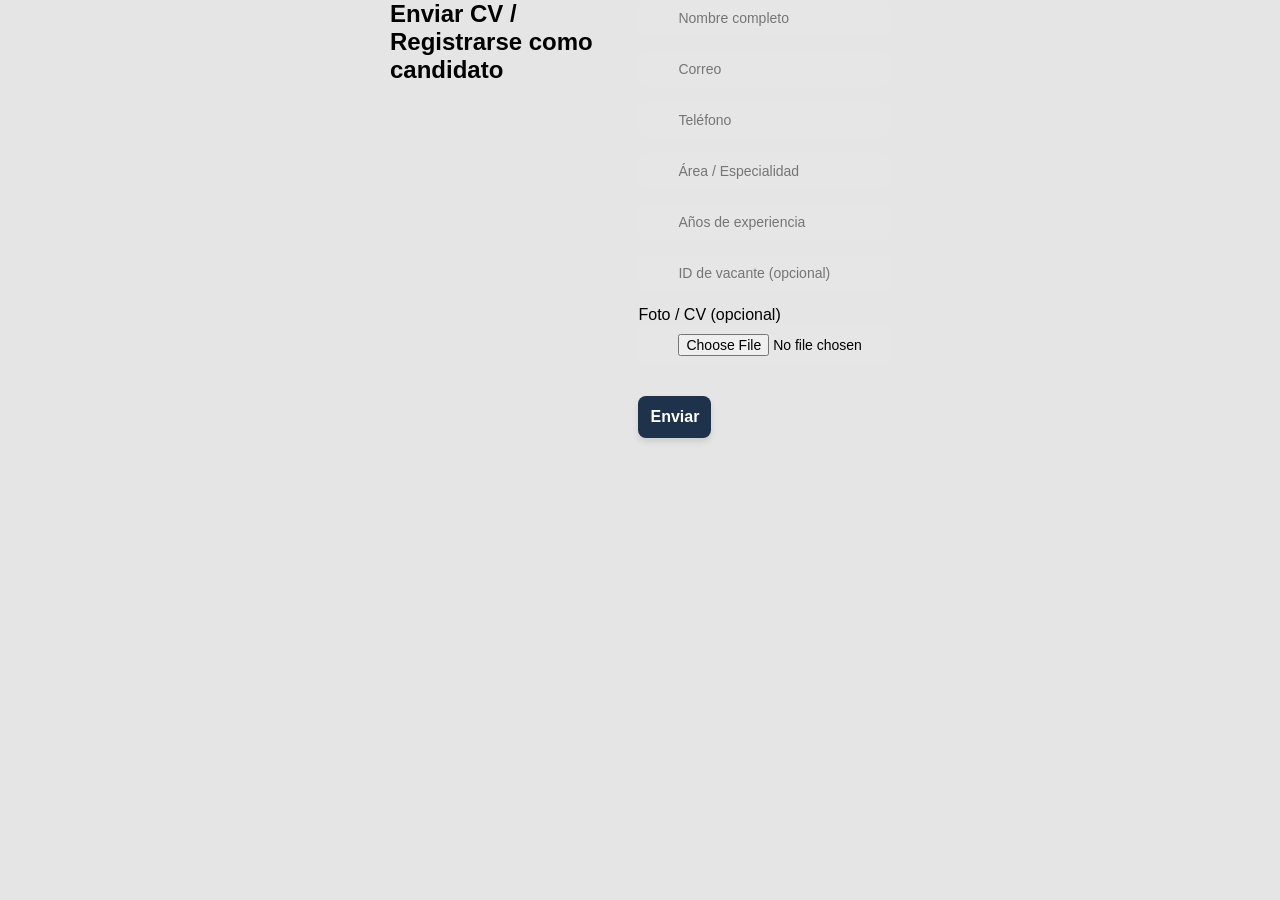
<file: candidate.html>
<!DOCTYPE html>
<html lang="en">
<head>
  <meta charset="UTF-8">
  <title>Apply - AHP</title>
  <link rel="stylesheet" href="styles.css">
</head>
<body>

  <div class="login-container" style="max-width:500px;margin:auto;">
    <h2>Enviar CV / Registrarse como candidato</h2>
    <form id="candidateForm">
      <div class="input-group">
        <input id="c_nombre" type="text" placeholder="Nombre completo" required>
      </div>
      <div class="input-group">
        <input id="c_correo" type="email" placeholder="Correo" required>
      </div>
      <div class="input-group">
        <input id="c_telefono" type="text" placeholder="Teléfono">
      </div>
      <div class="input-group">
        <input id="c_area" type="text" placeholder="Área / Especialidad">
      </div>
      <div class="input-group">
        <input id="c_experiencia" type="number" placeholder="Años de experiencia">
      </div>
      <div class="input-group">
        <input id="c_vacante" type="number" placeholder="ID de vacante (opcional)">
      </div>
      <div class="input-group">
        <label>Foto / CV (opcional)</label>
        <input id="c_photo" type="file" accept="image/*,application/pdf">
      </div>
      <button type="button" class="submit-btn" onclick="submitCandidate()">Enviar</button>
    </form>
    <p id="feedback" class="success-message"></p>
  </div>

<script>
async function submitCandidate() {
  const form = document.getElementById('candidateForm');
  const data = new FormData();
  data.append('nombre', document.getElementById('c_nombre').value);
  data.append('correo', document.getElementById('c_correo').value);
  data.append('telefono', document.getElementById('c_telefono').value);
  data.append('area_especialidad', document.getElementById('c_area').value);
  data.append('experiencia_anos', document.getElementById('c_experiencia').value);
  const vac = document.getElementById('c_vacante').value;
  if (vac) data.append('vacante_id', vac);
  const photo = document.getElementById('c_photo').files[0];
  if (photo) data.append('photo', photo);

  try {
    const res = await fetch('https://ahp-proyecto.onrender.com/api/candidatos', {
      method: 'POST',
      body: data
    });
    const json = await res.json();
    if (res.ok) {
      document.getElementById('feedback').innerText = 'Registro enviado correctamente';
      document.getElementById('feedback').style.display = 'block';
      form.reset();
    } else {
      alert(json.error || 'Error');
    }
  } catch (err) {
    console.error(err);
    alert('Problema de red');
  }
}
</script>

</body>
</html>
</file>
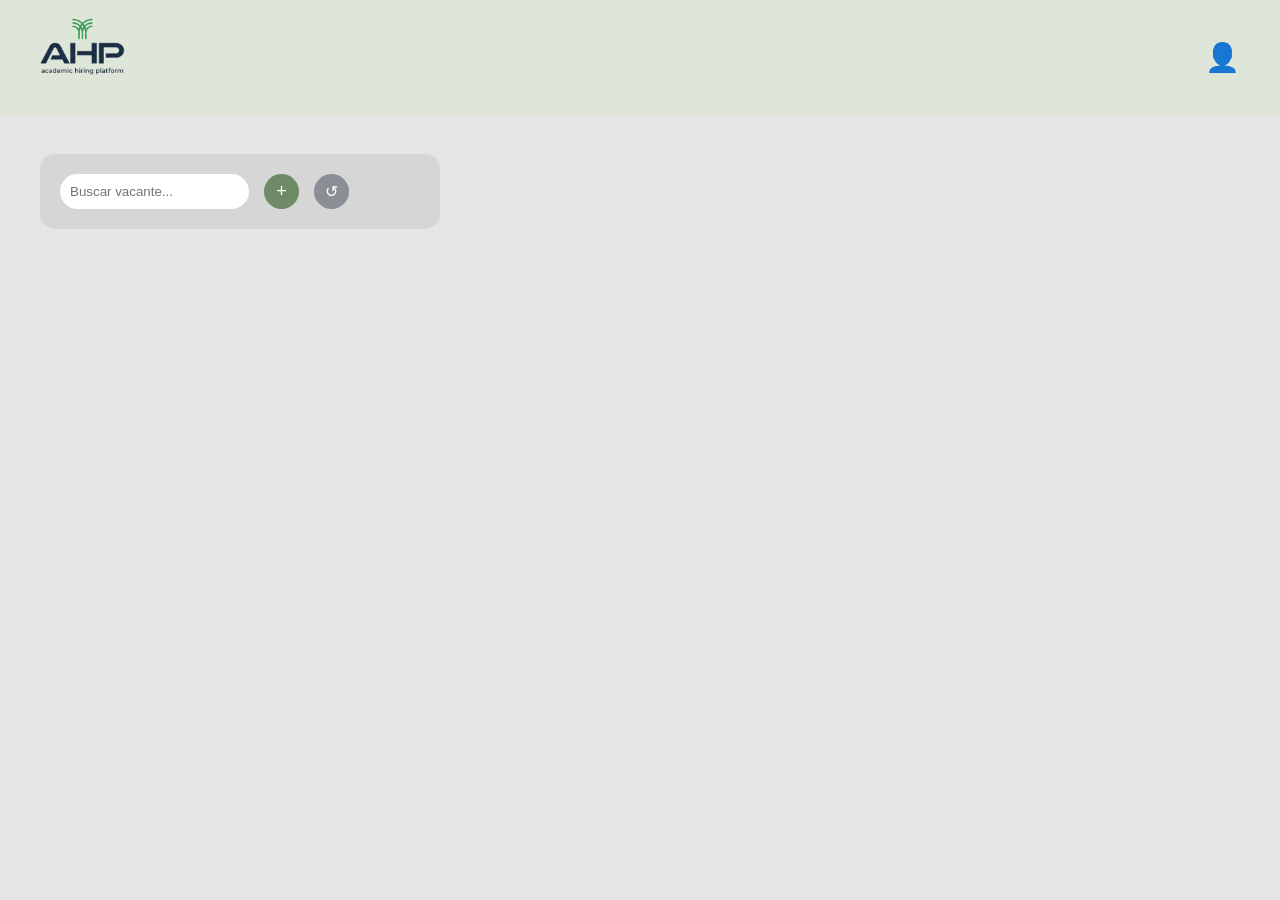
<file: dashboard.html>
<!DOCTYPE html>
<html lang="es">
<head>
<meta charset="UTF-8">
<meta name="viewport" content="width=device-width, initial-scale=1.0">
<title>AHP Dashboard</title>
<link rel="stylesheet" href="styles.css">
</head>
<body>

<header class="header">

    <div class="logo">
        <img src="logo.png" alt="AHP Logo">
    </div>

    <div class="profile">
        <div class="profile-icon" onclick="toggleMenu()">👤</div>

        <div class="side-panel" id="menu">
            <button onclick="openEntrevistasPendientes()">Entrevistas pendientes</button>
            <button onclick="logout()">Cerrar sesión</button>
        </div>
    </div>

</header>

<main class="main">

    <div class="filter-box">
        <input type="text" id="searchInput" placeholder="Buscar vacante..." class="dropdown" oninput="loadVacantes()">
        <button class="add-btn" onclick="createVacante()">+</button>
        <button class="clear-btn" onclick="clearVacantesView()" title="Limpiar búsqueda y ver todas">↺</button>
    </div>

    <div class="vacantes-container" id="vacantes"></div>

</main>

<!-- ================= MODAL CV ================= -->

<div class="modal" id="cvModal">
    <div class="modal-content">

        <span class="close-btn" onclick="closeModal()">✖</span>

        <div class="cv-layout">
            <div class="cv-photo"></div>

            <div class="cv-info">
                <h2 id="cvName">Nombre</h2>

                <div class="row">
                    <span id="cvSexo">Sexo</span>
                    <span id="cvEdad">Edad</span>
                </div>

                <p id="cvCorreo">correo@email.com</p>
                <p id="cvTelefono">Teléfono: --</p>
                <p id="cvArea">Área: --</p>
                <p id="cvExperiencia">Experiencia: --</p>

                <div id="actionButtons">
                    <button class="status-btn" onclick="updateStatus('ACEPTADO')">Aceptar</button>
                    <button class="status-btn" onclick="updateStatus('RECHAZADO')">Rechazar</button>
                </div>

                <div id="interviewSection">
                    <input type="datetime-local" id="interviewInput">
                    <button class="interview-btn" onclick="saveInterview()">
                        📅 Guardar entrevista
                    </button>
                    <p id="cvPassed" style="color:yellow; margin-top:10px;"></p>
                </div>
            </div>
        </div>

    </div>
</div>

<!-- ================= MODAL PENDIENTES ================= -->

<div class="modal" id="pendientesModal">
    <div class="modal-content">

        <span class="close-btn" onclick="closePendientes()">✖</span>

        <h2 style="color:white;">Pendientes</h2>

        <div id="pendientesList"></div>

    </div>
</div>

<!-- ================= MODAL ENTREVISTAS PENDIENTES ================= -->

<div class="modal" id="entrevistasModal">
    <div class="modal-content entrevistas-modal-content">
        <span class="close-btn" onclick="closeEntrevistasPendientes()">✖</span>
        <h2 style="color:white;">Entrevistas pendientes</h2>
        <div id="entrevistasList"></div>
    </div>
</div>

<!-- ================= MODAL NUEVA VACANTE ================= -->

<div class="modal" id="createVacanteModal">
    <div class="modal-content vacante-create-content">
        <span class="close-btn" onclick="closeCreateVacanteModal()">✖</span>
        <h2 style="color:white;">Crear vacante</h2>

        <div class="vacante-form-field">
            <label for="vacanteTituloInput">Título</label>
            <input id="vacanteTituloInput" type="text" placeholder="Ej. Profesor de Programación" />
        </div>

        <div class="vacante-form-field">
            <label for="vacanteAreaSelect">Área de especialidad</label>
            <select id="vacanteAreaSelect">
                <option value="">Cargando áreas...</option>
            </select>
        </div>

        <div class="vacante-form-actions">
            <button class="status-btn" onclick="submitCreateVacante()">Guardar vacante</button>
        </div>
    </div>
</div>

<!-- ================= MODAL INFO ================= -->

<div class="modal" id="infoModal">
    <div class="modal-content info-modal-content">
        <span class="close-btn" onclick="closeInfoModal()">✖</span>
        <h2 id="infoModalTitle" style="color:white;">Información</h2>
        <p id="infoModalMessage" class="info-modal-message"></p>
        <div class="vacante-form-actions">
            <button class="status-btn" onclick="closeInfoModal()">Entendido</button>
        </div>
    </div>
</div>

<!-- load external script -->
<script src="dashboard.js"></script>


</body>
</html>
</file>
<file: styles.css>
/* ---------- RESET ---------- */
* {
  margin: 0;
  padding: 0;
  box-sizing: border-box;
}

body {
  font-family: 'Niramit', sans-serif;
  background: #e5e5e5;
}

/* ---------- WELCOME ---------- */
.welcome-container {
  position: relative;
  height: 100vh;
  display: flex;
  flex-direction: column;
  justify-content: center;
  align-items: center;
  gap: 30px; 
  padding-top: 80px; 
}

.small-logo {
  position: absolute;
  top: 20px;
  left: 20px;
  width: 80px;
}

.drop-zone {
  padding: 60px;
  border: 2px dashed #0f7a6c; 
  border-radius: 12px;
  text-align: center;
  width: 90%;
  max-width: 500px;
  min-height: 200px;
  background: #ffffff;
  transition: all 0.3s ease;
  box-shadow: 0 4px 15px rgba(0,0,0,0.05); 
}

.drop-zone:hover {
  background: #f0fdf9;
  border-color: #0c6156;
  transform: translateY(-5px);
}
.drop-zone.dragover {
  background: #e0f7ff;
  border-color: #0066cc;
}
.drop-zone p {
  margin-bottom: 10px;
  color: #555;
  font-size: 18px;
}
.drop-zone button {
  padding: 6px 12px;
  cursor: pointer;
}

.logo {
  width: 140px;
  margin-bottom: 20px;
}

.primary-btn,
.secondary-btn {
  padding: 10px 20px;
  border-radius: 6px;
  border: none;
  cursor: pointer;
  font-weight: 600;
  transition: all 0.3s ease; 
}

.primary-btn {
  background: #1e324b;
  color: white;
}

.primary-btn:hover {
  background: #0f7a6c;
  transform: translateY(-2px);
  box-shadow: 0 4px 8px rgba(0,0,0,0.15);
}

.secondary-btn {
  background: #ccc;
  color: #333;
}

.secondary-btn:hover {
  background: #b3b3b3;
  transform: translateY(-2px);
  box-shadow: 0 4px 8px rgba(0,0,0,0.15);
}

/* ---------- LOGIN / CREATE LAYOUT ---------- */
.login-container {
  width: 100%;
  height: 100vh;
  display: flex;
}

.left-panel {
  width: 50%;
  background: #eef2e6;
  padding: 60px;
  display: flex;
  flex-direction: column;
  justify-content: center; 
}

.right-panel {
  width: 50%;
  background: linear-gradient(135deg, #a4e1d5, #62c5a8);
  display: flex;
  flex-direction: column;
  justify-content: center;
  align-items: center;
  gap: 15px;
}

.subtitle {
  font-size: 14px;
  margin-bottom: 20px;
  color: #666;
}

.login-form {
  display: flex;
  flex-direction: column;
}

/* ---------- INPUTS ---------- */
.input-group {
  position: relative;
  margin-bottom: 15px;
}

.input-group input {
  width: 100%;
  padding: 10px 10px 10px 40px;
  border-radius: 8px;
  border: none;
  background: #e6e6e6;
  font-size: 14px;
  outline: none;
}

.input-icon {
  position: absolute;
  left: 12px;
  top: 50%;
  transform: translateY(-50%);
  width: 18px;
  height: 18px;
  color: #1e324b;
}

.row {
  display: flex;
  gap: 10px;
  margin-bottom: 15px;
}

.row .input-group {
  flex: 1;
  margin-bottom: 0;
}

.row .small {
  flex: 0 0 90px;
}

/* ---------- BOTONES MEJORADOS ---------- */
.submit-btn {
  background: #1e324b;
  color: white;
  padding: 12px;
  border: none;
  border-radius: 8px;
  cursor: pointer;
  margin-top: 15px;
  font-weight: bold;
  font-size: 1rem;
  transition: all 0.3s ease; 
  box-shadow: 0 4px 6px rgba(0,0,0,0.1); 
}

.submit-btn:hover {
  background: #0f7a6c; 
  transform: translateY(-3px); 
  box-shadow: 0 6px 12px rgba(0,0,0,0.2); 
}

/* ---------- ENLACES ---------- */
.register-section {
  margin-top: 35px;
}

.small-text {
  color: #666;
  font-size: 14px;
}

.create-account,
.back-link {
  font-size: 15px;
  cursor: pointer;
  margin-top: 5px;
  color: #1e324b;
  font-weight: 700;
  display: inline-block;
  transition: all 0.3s ease;
}

.create-account:hover,
.back-link:hover {
  color: #0f7a6c;
  transform: translateX(5px); 
}

/* ---------- MAPS CARD ---------- */
.maps-card {
  background: white;
  padding: 15px 40px;
  border-radius: 25px;
  font-weight: 700;
  font-size: 22px;
  color: #0f7a6c;
}

.tag {
  background: #7fd8b6;
  padding: 8px 20px;
  border-radius: 20px;
  font-weight: 600;
  color: #0f4d44;
}
.success-message {
  background: #d4f5e9;
  color: #0f7a6c;
  padding: 10px;
  border-radius: 8px;
  font-size: 13px;
  margin-bottom: 15px;
  display: none;
}

/* ---------- DASHBOARD ---------- */
.header{
    display:flex;
    justify-content:space-between;
    align-items:center;
    padding:15px 40px;
    background:#dde6d8;
}

.logo img{
    height:60px;
}

.profile{
    position:relative;
}

.profile-icon{
    font-size:28px;
    cursor:pointer;
}

.side-panel{
    position:absolute;
    right:0;
    top:50px;
    background:#cfcfcf;
    padding:20px;
    border-radius:15px;
    display:none;
    flex-direction:column;
    gap:15px;
    width:150px;
}

.side-panel button{
    background:#6f8a66;
    color:white;
    border:none;
    padding:10px;
    border-radius:20px;
    cursor:pointer;
}

.side-panel.show{
    display:flex;
}

.main{
    padding:40px;
}

.filter-box{
    background:#d6d6d6;
    padding:20px;
    border-radius:15px;
    display:flex;
    gap:15px;
    align-items:center;
    width:400px;
}

.dropdown{
    padding:10px;
    border-radius:20px;
    border:none;
}

.add-btn{
    background:#6f8a66;
    color:white;
    border:none;
    width:35px;
    height:35px;
    border-radius:50%;
    cursor:pointer;
    font-size:18px;
}

.clear-btn{
    background:#8a8f96;
    color:white;
    border:none;
    width:35px;
    height:35px;
    border-radius:50%;
    cursor:pointer;
    font-size:16px;
}

.avatar{
    width:70px;
    height:70px;
    background:#c9ced6 url('stockuserphoto.png') center/cover no-repeat;
    border-radius:50%;
    margin:0 auto 15px;
}

.view-btn{
    margin-top:10px;
    padding:8px 15px;
    border:none;
    border-radius:20px;
    background:white;
    color:#5f7ea4;
    cursor:pointer;
}

/* ===== MODAL ===== */
.modal{
    position:fixed;
    top:0;
    left:0;
    width:100%;
    height:100%;
    background:rgba(0,0,0,0.6);
    display:none;
    justify-content:center;
    align-items:center;
    backdrop-filter: blur(4px);
    z-index:999;
}

.show-modal{
    display:flex;
}

.modal-content{
    background:#6e6767;
    width:800px;
    border-radius:20px;
    padding:30px;
    position:relative;
    animation:fadeIn 0.3s ease;
}

@keyframes fadeIn{
    from{transform:scale(0.9); opacity:0;}
    to{transform:scale(1); opacity:1;}
}

.close-btn{
    position:absolute;
    top:15px;
    right:20px;
    cursor:pointer;
    font-size:18px;
    color:white;
}

.cv-layout{
    display:flex;
    gap:40px;
    align-items:center;
}

.cv-photo{
    width:220px;
    height:220px;
    background:#c9ced6 url('stockuserphoto.png') center/cover no-repeat;
    border-radius:50%;
}

.cv-info{
    background:#d6d6d6;
    padding:20px;
    border-radius:15px;
    width:100%;
}

.cv-info h2{
    background:#5e5a5a;
    color:white;
    padding:10px;
    border-radius:10px;
}

.cv-info p{
    background:#5e5a5a;
    color:white;
    padding:8px 15px;
    border-radius:10px;
}

.cv-info select{
    width:100%;
    margin-top:10px;
    padding:10px;
    border-radius:10px;
    border:none;
}

.interview-btn{
    margin-top:15px;
    padding:10px;
    border:none;
    border-radius:15px;
    background:#6f8a66;
    color:white;
    cursor:pointer;
}

.status-btn { margin:5px; padding:8px 12px; border:none; border-radius:6px; cursor:pointer; }
.status-btn:first-child { background:#4caf50; color:white; }
.status-btn:last-child { background:#f44336; color:white; }
.pending-item { background:#d6d6d6; margin:8px 0; padding:8px; border-radius:8px; }

.vacante-create-content {
  width: 460px;
}

.vacante-form-field {
  display: flex;
  flex-direction: column;
  gap: 8px;
  margin-top: 12px;
}

.vacante-form-field label {
  color: #fff;
  font-weight: 600;
}

.vacante-form-field input,
.vacante-form-field select {
  border: none;
  border-radius: 8px;
  padding: 10px;
  font-size: 14px;
  outline: none;
}

.vacante-form-actions {
  margin-top: 18px;
  display: flex;
  justify-content: flex-end;
}

.info-modal-content {
  width: 460px;
  background: #4a5568;
}

.info-modal-message {
  color: #edf2f7;
  margin-top: 10px;
  line-height: 1.45;
  background: rgba(255, 255, 255, 0.08);
  border-radius: 8px;
  padding: 12px;
}

.empty-candidates-state {
  width: 100%;
  background: #eef2f7;
  border: 1px dashed #98a8b8;
  border-radius: 14px;
  padding: 28px;
  text-align: center;
  color: #2b4258;
}

.empty-candidates-state h3 {
  margin-bottom: 8px;
}

.empty-candidates-state p {
  margin-bottom: 16px;
}

.entrevistas-modal-content {
  width: 560px;
}

.vacantes-modal {
  position: fixed;
  inset: 0;
  display: none;
  justify-content: center;
  align-items: center;
  background: rgba(0, 0, 0, 0.45);
  z-index: 1200;
  padding: 20px;
}

.vacantes-modal.show {
  display: flex;
}

.vacantes-modal-card {
  width: min(780px, 100%);
  max-height: 85vh;
  overflow-y: auto;
  background: #f7f8f5;
  border-radius: 14px;
  padding: 22px;
  position: relative;
  box-shadow: 0 18px 45px rgba(0, 0, 0, 0.26);
}

.vacantes-modal-card h2 {
  margin-bottom: 8px;
  color: #1e324b;
}

.vacantes-subtitle {
  margin-bottom: 16px;
  color: #4f5e55;
  font-size: 14px;
}

.vacantes-close-btn {
  position: absolute;
  right: 12px;
  top: 12px;
  border: none;
  background: transparent;
  font-size: 22px;
  cursor: pointer;
  color: #3f3f3f;
}

.vacantes-list {
  display: grid;
  grid-template-columns: repeat(auto-fit, minmax(220px, 1fr));
  gap: 12px;
}

.vacante-card {
  border: 1px solid #d2d9d1;
  border-radius: 10px;
  background: #fff;
  padding: 14px;
}

.vacante-card h3 {
  font-size: 17px;
  margin-bottom: 8px;
  color: #223548;
}

.vacante-meta {
  font-size: 13px;
  color: #55655c;
  margin-bottom: 10px;
}

.vacante-apply-btn {
  background: #1e324b;
  color: #fff;
  border: none;
  border-radius: 8px;
  padding: 8px 12px;
  cursor: pointer;
  font-weight: 600;
}

.vacante-apply-btn.is-disabled,
.vacante-apply-btn:disabled {
  background: #87959f;
  cursor: not-allowed;
}

.vacante-status {
  min-height: 18px;
  margin-top: 8px;
  font-size: 12px;
  color: #2f5440;
}

.vacante-empty {
  background: #fff;
  border: 1px dashed #bcc5bc;
  border-radius: 10px;
  padding: 14px;
  color: #4f5e55;
}

.toggle-password {
  position: absolute;
  right: 12px;
  top: 50%;
  transform: translateY(-50%);
  background: none;
  border: none;
  cursor: pointer;
  padding: 0;
  opacity: 0.5; 
  transition: opacity 0.2s ease;
  color: #1e324b;
}

.toggle-password:hover {
  opacity: 1; 
}

.toggle-password i {
  width: 18px;
  height: 18px;
}

/* ============================================================
   DISEÑO GLOBAL DE TARJETAS (VACANTES Y PROSPECTOS)
   ============================================================ */
#vacantes, .prospects-container {
  display: grid !important;
  grid-template-columns: repeat(auto-fill, minmax(280px, 1fr)) !important;
  gap: 20px !important;
  padding: 20px !important;
  max-width: 1200px !important;
  margin: 0 auto !important;
  align-items: start !important;
}

#vacantes .card, .prospects-container .card {
  background: #ffffff !important;
  color: #1e324b !important;
  border-radius: 12px !important;
  padding: 20px !important;
  box-shadow: 0 4px 10px rgba(0,0,0,0.1) !important;
  border: 1px solid #dee2e6 !important;
  width: 100% !important;
}

/* ============================================================
   DISEÑO RESPONSIVO MÓVIL (Celulares y Tablets)
   ============================================================ */
@media (max-width: 800px) {
  
  /* Login y Registro en Vertical */
  .login-container {
    flex-direction: column !important;
    height: auto !important;
    min-height: 100vh !important;
    display: flex !important;
  }
  
  .left-panel, .right-panel {
    width: 100% !important;
    padding: 30px 20px !important;
    flex: none !important;
  }
  
  .right-panel {
    order: -1 !important; /* Panel verde MAPS siempre arriba */
    min-height: 250px !important;
  }
  
  .login-form {
    max-width: 100% !important;
  }

  /* Dashboard Ajustes Móvil */
  .header {
    flex-direction: column !important;
    gap: 15px !important;
    padding: 15px !important;
  }
  
  .filter-box {
    width: 100% !important;
    flex-direction: column !important;
    gap: 15px !important;
  }
  
  .filter-box input {
    width: 100% !important;
  }

  /* Forzar 1 sola columna en el celular */
  #vacantes, .prospects-container {
    grid-template-columns: 1fr !important;
    padding: 15px !important;
  }
  
  /* Ajuste de Modales en Móvil */
  .modal-content, .cv-info, .vacante-create-content, .info-modal-content {
    width: 95% !important;
    padding: 15px !important;
  }
  
  .cv-layout {
    flex-direction: column !important;
  }
}
</file>
